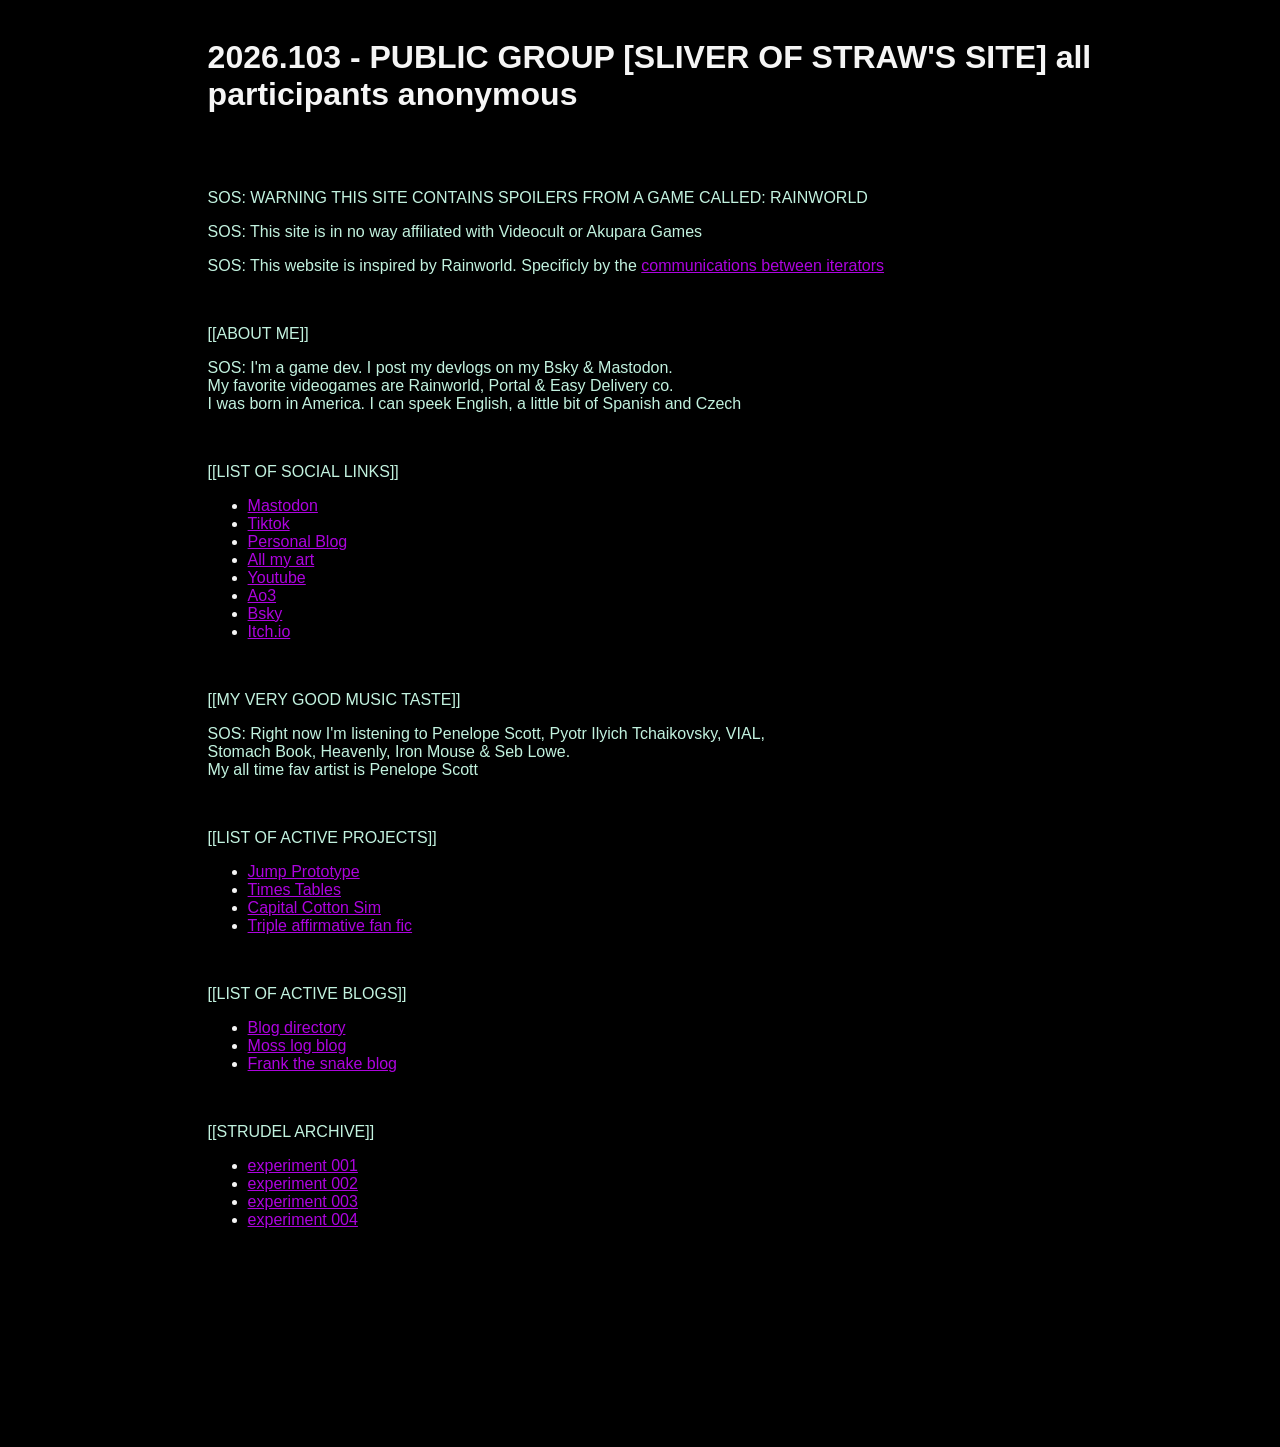
<file: index.html>
<!DOCTYPE html>
<html lang="en">
<head>
    <meta charset="UTF-8">
    <meta name="viewport" content="width=device-width, initial-scale=1">
    <title>Sliver's</title>
    <link href="styles.css" rel="stylesheet"/>
    <script src="https://ajax.googleapis.com/ajax/libs/jquery/3.7.1/jquery.min.js"></script>
    <script>
        $(document).ready(function(){
            $("#gototheblogs").click(function(){
                $("#fadehighlight").show();
                $("#fadehighlight").fadeOut(3000);
            });
        });
    </script>
</head>
<body>
    <header>
        <h1>2026.103 - PUBLIC GROUP [SLIVER OF STRAW'S SITE] all participants anonymous</h1>
        <a style="color: transparent;" rel="me" href="https://mastodon.social/@sliverofstraw">Mastodon</a>
    </header>
    <main>
        <section>
            <p class="sos">SOS: WARNING THIS SITE CONTAINS SPOILERS FROM A GAME CALLED: RAINWORLD</p>
            <p class="sos">SOS: This site is in no way affiliated with Videocult or Akupara Games</p>
            <p class="sos">SOS: This website is inspired by Rainworld. Specificly by the <a href="https://rainworld.miraheze.org/wiki/Broadcast">communications between iterators</a></p>
        </section>

        <div class="separator"></div>

        <section>
            <p class="sos">[[ABOUT ME]]</p>
            <p class="sos">SOS: I'm a game dev. I post my devlogs on my Bsky & Mastodon. <br>
            My favorite videogames are Rainworld, Portal & Easy Delivery co. <br>
            I was born in America. I can speek English, a little bit of Spanish and Czech</p>
        </section>
        
        <div class="separator"></div>

        <section>
            <p class="sos">[[LIST OF SOCIAL LINKS]]</p>
            <ul>
                <li><a href="https://mastodon.social/@sliverofstraw">Mastodon</a></li>
                <li><a href="">Tiktok</a></li>
                <li><a id="gototheblogs" href="#blogs">Personal Blog</a></li>
                <li><a href="art/my-art.html">All my art</a></li>
                <li><a href="https://www.youtube.com/@SliverOfStraw0">Youtube</a></li>
                <li><a href="https://archiveofourown.org/users/SliverOfStraw0">Ao3</a></li>
                <li><a href="https://bsky.app/profile/sliverofstraw0.bsky.social">Bsky</a></li>
                <li><a href="https://sliverofsatrw0.itch.io/">Itch.io</a></li>
            </ul>
        </section>

        <div class="separator"></div>

        <section>
            <p class="sos">[[MY VERY GOOD MUSIC TASTE]]</p>
            <p class="sos">SOS: Right now I'm listening to Penelope Scott, Pyotr Ilyich Tchaikovsky, VIAL,<br> Stomach Book, Heavenly, Iron Mouse & Seb Lowe.<br>
            My all time fav artist is Penelope Scott</p>
        </section>

        <div class="separator"></div>

        <section>
            <p class="sos">[[LIST OF ACTIVE PROJECTS]]</p>

            <ul>
                <li><a href="https://sliverofsatrw0.itch.io/jump-prototype">Jump Prototype</a></li>
                <li><a href="https://sliverofsatrw0.itch.io/times-tables">Times Tables</a></li>
                <li><a href="https://sliverofsatrw0.itch.io/capital-cotton-sim">Capital Cotton Sim</a></li>
                <li><a href="https://archiveofourown.org/works/82532726/chapters/217248876#workskin">Triple affirmative fan fic</a></li>
            </ul>
        </section>

        <div class="separator"></div>

        <section style="position: relative;">
            <p id="blogs" class="sos">[[LIST OF ACTIVE BLOGS]]</p>
            <div id="fadehighlight" class="fadeout-button-press"></div>
            <ul>
                <li><a href="blogs/coming-soon.html">Blog directory</a></li>
                <li><a href="blogs/moss-log.html">Moss log blog</a></li>
                <li><a href="blogs/frank-the-snake.html">Frank the snake blog</a></li>
            </ul>
        </section>

        <div class="separator"></div>

        <section>
            <p id="strudelA" class="sos">[[STRUDEL ARCHIVE]]</p>
            <ul>
                <li><a href="https://strudel.cc/#[base64]%2BYCkKLnNvdW5kKCJzYXd0b290aCIpCi5zY2FsZSgiQTptaW5vciIpCi5mbSgxKQoubHBmKDQwMCkKCgoKCgoK">
                    experiment 001</a></li>
                <li><a href="https://strudel.cc/#[base64]%2BIikKLmZhc3QoMikKLmdhaW4oNCkKLl9zY29wZSgpCiQ6IHNvdW5kKCJoaCIpCi5nYWluKDEuNSkKLnJvb20oMS41KQouX3Njb3BlKCkKCgoK">
                    experiment 002</a></li>
                <li><a href="https://strudel.cc/#[base64]%2BXSIpCi5zbG93KDIpCi5zb3VuZCgic3VwZXJzYXciKQoubHBmKCIyMDAwIikKLl9waWFub3JvbGwoKQoK">
                    experiment 003</a></li>
                <li><a href="https://strudel.cc/#[base64]%[base64]%[base64]%3D%3D">
                    experiment 004</a></li>
            </ul>
        </section>

        <div style="margin-top: 200px;"></div>

    </main>
</body>
</html>
</file>
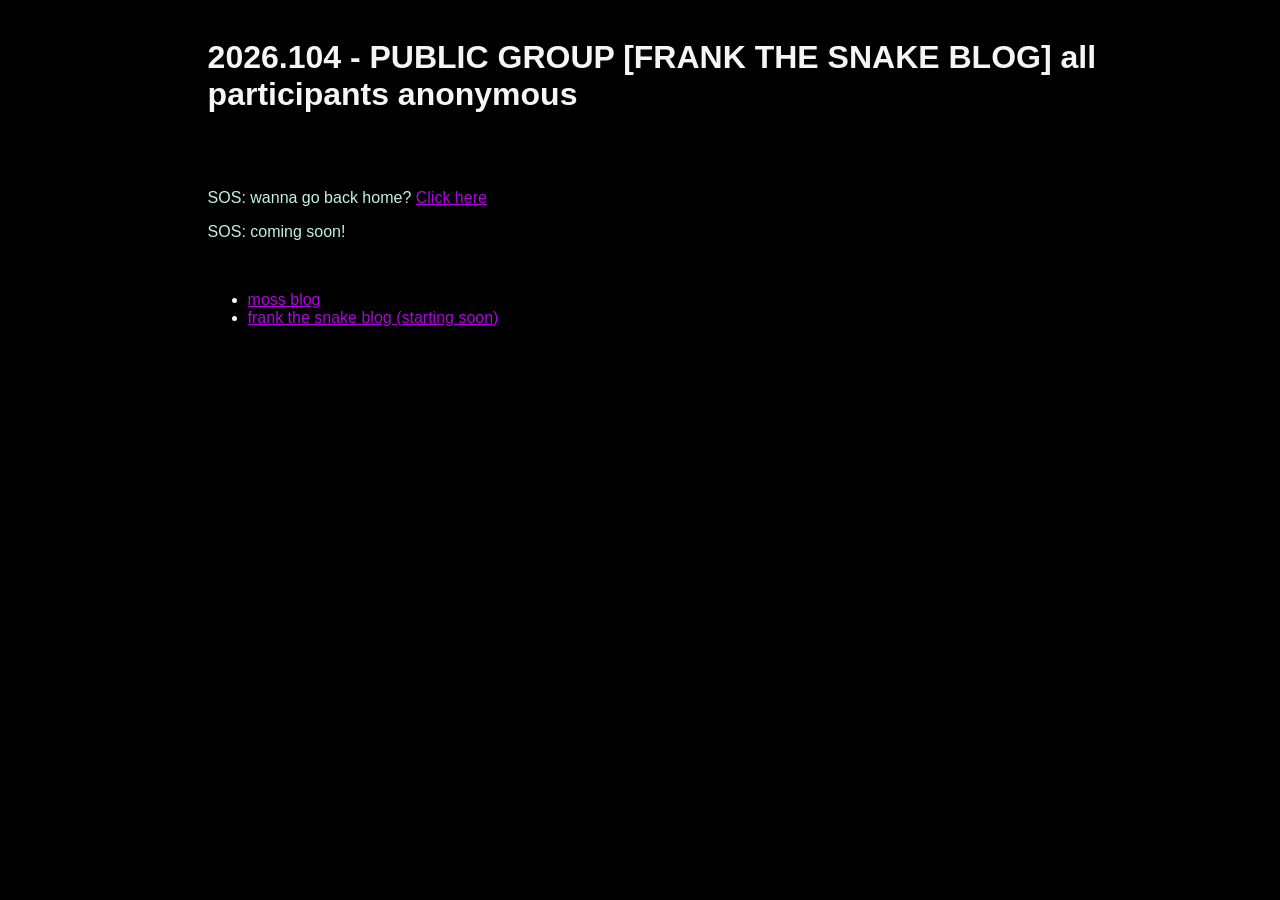
<file: blogs/index.html>
<!DOCTYPE html>
<html lang="en">
<head>
    <meta charset="UTF-8">
    <meta name="viewport" content="width=device-width, initial-scale=1">
    <title>Blogs!</title>
    <link href="../styles.css" rel="stylesheet"/>
</head>
<body>
    <header>
        <h1>2026.104 - PUBLIC GROUP [FRANK THE SNAKE BLOG] all participants anonymous</h1>
        <a style="color: transparent;" rel="me" href="https://mastodon.social/@sliverofstraw">Mastodon</a>
    </header>
    <main>
        <p class="sos">SOS: wanna go back home? <a href="../index.html">Click here</a></p>
        <p class="sos">SOS: coming soon!</p>

        <div class="separator"></div>

        <ul>
            <li><a href="moss-log.html">moss blog</a></li>
            <li><a href="frank-the-snake.html">frank the snake blog (starting soon)</a></li>
        </ul>
    </main>
</body>
</file>
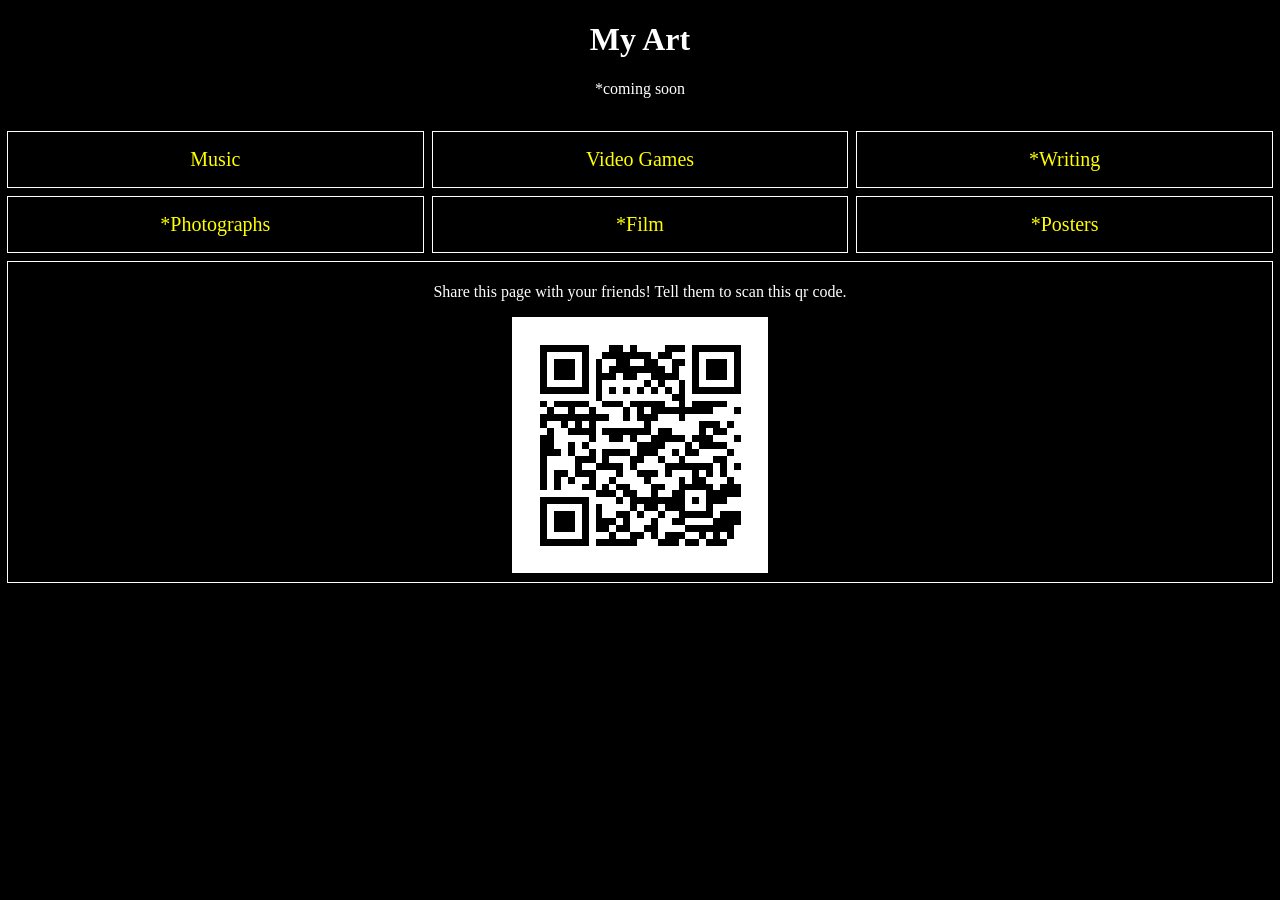
<file: art/my-art.html>
<!DOCTYPE html>
<html lang="en">
<head>
    <meta charset="UTF-8">
    <meta name="viewport" content="width=device-width, initial-scale=1">
    <title>Sliver's</title>
    <link href="mainpage.css" rel="stylesheet"/>
    </script>
</head>
<body>
    <header>
        <h1>My Art</h1>
        <p>*coming soon</p>
        <a style="color: transparent;" rel="me" href="https://mastodon.social/@sliverofstraw">Mastodon</a>
    </header>
    <body>
        <main>
            <nav>
                <div class="art-container-grid">
                    <a href="https://sliverofstraw.com#strudelA"><div>Music</div></a>
                    <a href="https://sliverofsatrw0.itch.io/"><div>Video Games</div></a>
                    <div>*Writing</div>
                    <div>*Photographs</div>
                    <div>*Film</div>
                    <div>*Posters</div>
                </div>
            </nav>
            <section class="light-section qrcode-landing-page">
                <p>Share this page with your friends! Tell them to scan this qr code.</p>
                <div class="qrcode-image-container-landing-page">
                    <img src="images/qr-code-url-1777580261394.png">
                </div>
            </section>
            <br>
            <br>
        </main>
    </body>
</body>
</file>
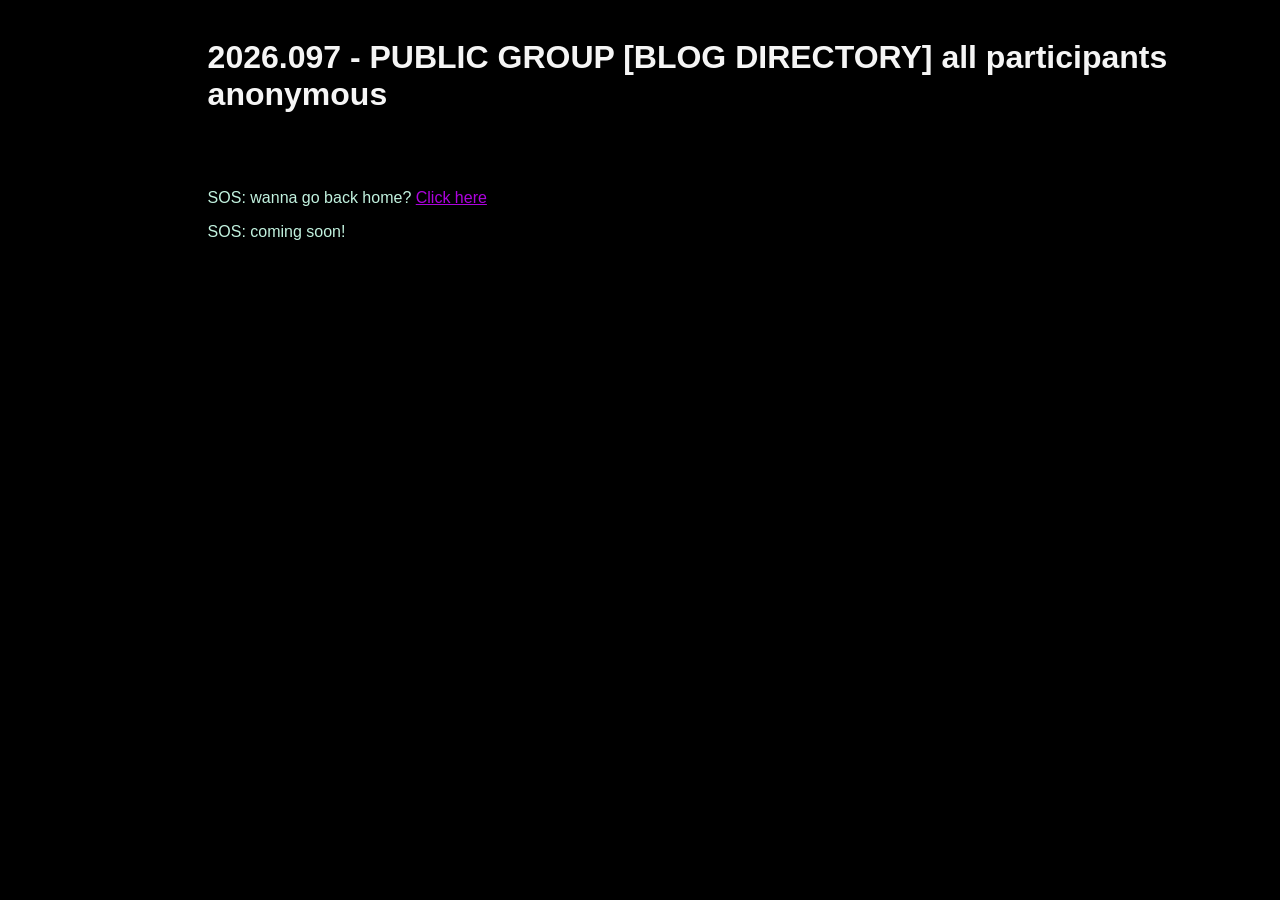
<file: blogs/coming-soon.html>
<!DOCTYPE html>
<html lang="en">
<head>
    <meta charset="UTF-8">
    <meta name="viewport" content="width=device-width, initial-scale=1">
    <title>Sliver's</title>
    <link href="../styles.css" rel="stylesheet"/>
</head>
<body>
    <header>
        <h1>2026.097 - PUBLIC GROUP [BLOG DIRECTORY] all participants anonymous</h1>
        <a style="color: transparent;" rel="me" href="https://mastodon.social/@sliverofstraw">Mastodon</a>
    </header>
    <main>
        <p class="sos">SOS: wanna go back home? <a href="../index.html">Click here</a></p>
        <p class="sos">SOS: coming soon!</p>
    </main>
</body>
</file>
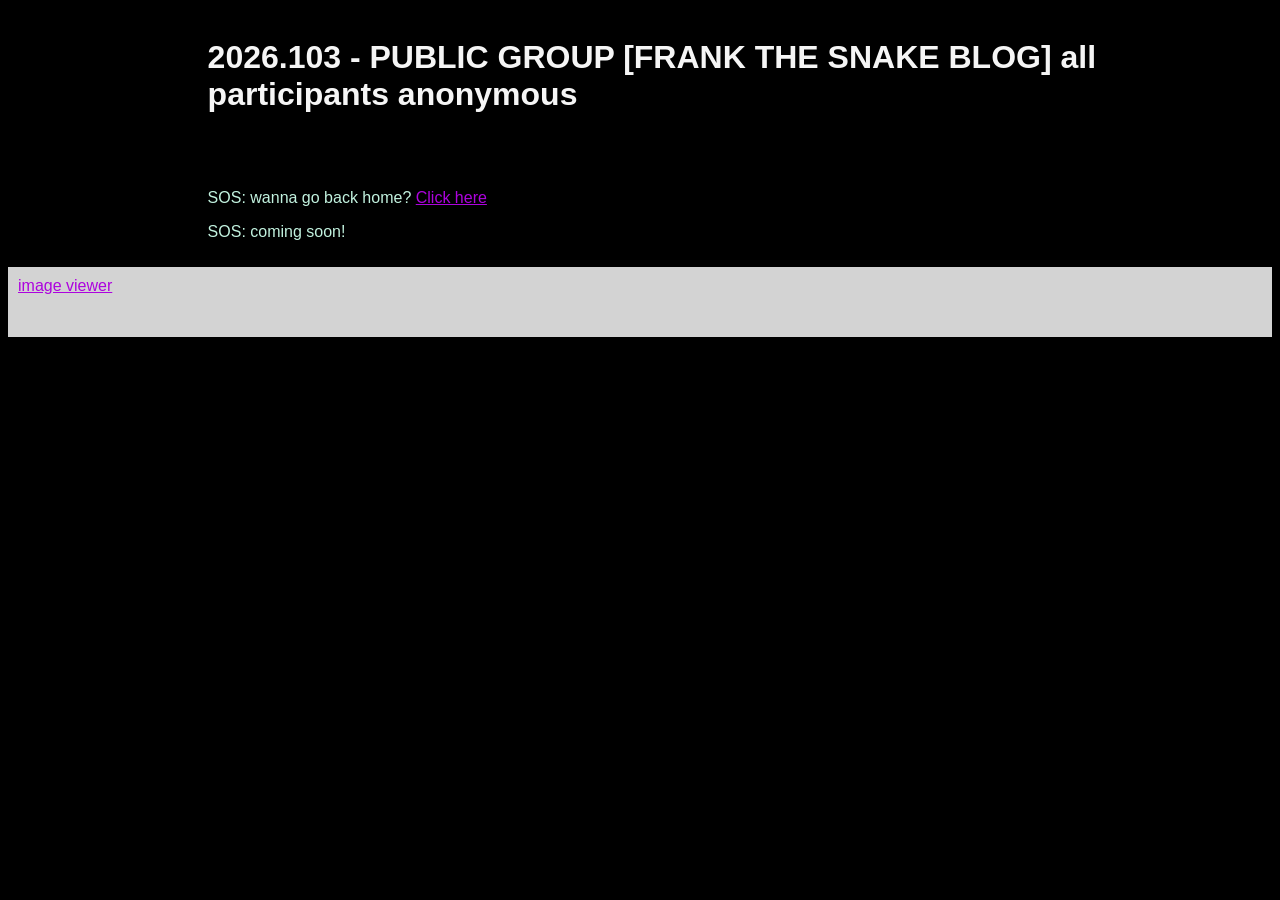
<file: blogs/frank-the-snake.html>
<!DOCTYPE html>
<html lang="en">
<head>
    <meta charset="UTF-8">
    <meta name="viewport" content="width=device-width, initial-scale=1">
    <title>Frank The Snake Blog</title>
    <link href="../styles.css" rel="stylesheet"/>
</head>
<body>
    <header>
        <h1>2026.103 - PUBLIC GROUP [FRANK THE SNAKE BLOG] all participants anonymous</h1>
        <a style="color: transparent;" rel="me" href="https://mastodon.social/@sliverofstraw">Mastodon</a>
    </header>
    <main>
        <p class="sos">SOS: wanna go back home? <a href="../index.html">Click here</a></p>
        <p class="sos">SOS: coming soon!</p>
    </main>
    <footer>
        <a href="https://litebokz.github.io/">image viewer</a>
    </footer>
</body>
</file>
<file: styles.css>
body{
    background-color: black;
    font-family: 'Lucida Sans Unicode', sans-serif;
    color: whitesmoke;
}

header{
    padding: 10px;
    margin-left: 15%;
}

main{
    padding: 10px;
    margin-left: 15%;
}

h1{
    
}

a{
    color: #AD03DE;
}

a:hover{
    color: #cf54f1;
}

footer{
    background-color: lightgray;
    min-height: 50px;
    padding: 10px;
}

.sos{
    color:#c2f2df;
}

.separator{
    margin-top: 50px;
}

.blog-image{
    max-width: 400px;
}


.blog-section{
    max-width: 400px;
}

.mouse-pointer {cursor: pointer;}

@media screen and (max-width: 600px) {
    main{
        margin-left: 0px;
    }

    header{
        margin-left: 0px;
    }

    .blog-image{
        width: 100%;
    }

    .blog-section{
        width: 100%;
    }
}

.fadeout-button-press{
    background-color: yellow;
    opacity: 0.5;
    width: 200px;
    height: 25px;
    position: absolute;
    top: -2.5px;
    z-index: -1;
    display: none;
}
</file>
<file: art/mainpage.css>
body{
    color: white;
    background-color: black;
}

header{
    text-align: center;
}

.art-container-grid{
    display: grid;
    grid-template-columns: repeat(auto-fill,
    minmax(300px, 1fr));
    grid-gap: 10px
}

.art-container-grid > a{
    font-size: 20px;
    padding: 1rem;
    color: yellow;
    text-align: center;
    background: black;
    outline-color: white;
    outline-width: 1px;
    outline-style: solid;
    text-decoration: none;
}

.art-container-grid > div{
    font-size: 20px;
    padding: 1rem;
    color: yellow;
    text-align: center;
    background: black;
    outline-color: white;
    outline-width: 1px;
    outline-style: solid;
}

.art-container-grid > a:hover{
    outline-color: yellow;
    outline-width: 1px;
    outline-style: solid;
    text-decoration: none;
}

.art-container-grid > div:hover{
    outline-color: yellow;
    outline-width: 1px;
    outline-style: solid;
}

.light-section{
    padding: 5px;
    outline-width: 1px;
    outline-style: solid;
    margin-top: 10px;
    margin-bottom: 10px;
}

.qrcode-landing-page{
    text-align: center;
}

.qrcode-image-container-landing-page{
}

.qrcode-image-container-landing-page img{
    max-width: 800px;
}

@media screen and (min-width: 600px) {
    .art-container-grid{
        grid-template-columns: repeat(auto-fill,
    minmax(400px, 1fr));
    }
}
</file>
